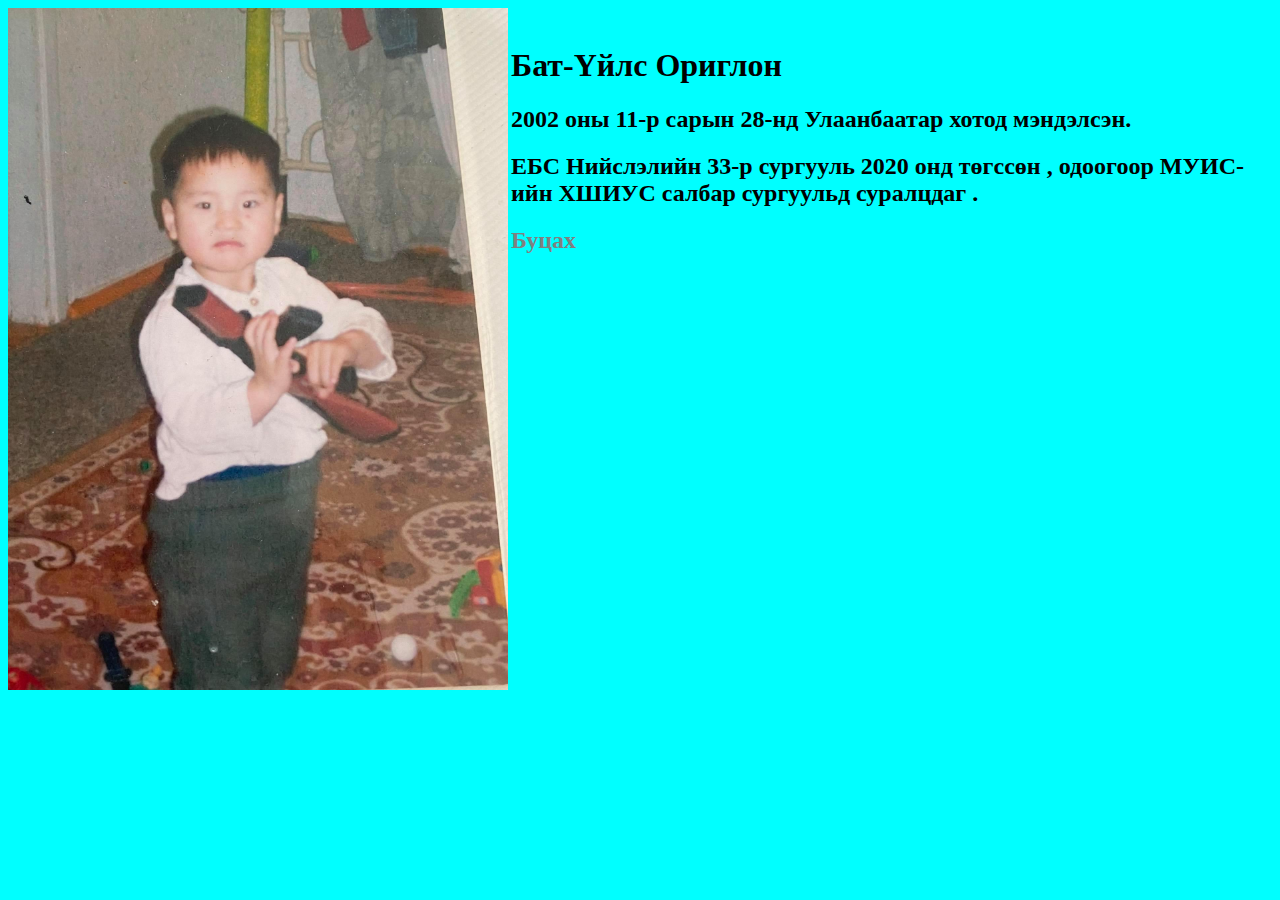
<file: aboutlast.html>
<html>
<head> 
    <style>
        body{background-color: aqua;}
        

    </style>

<title>
    About 
</title>  
    </head>
    <body>
    &nbsp;
    
        <img src="young.jpeg" ALIGN="left" style="width:500px;"> </body>
        <h1 class="h2">Бат-Үйлс Ориглон</h1>
    <p><b><h2>2002 оны 11-р сарын 28-нд Улаанбаатар хотод мэндэлсэн.</h2></b></p> 
    <p><b><h2>ЕБС Нийслэлийн 33-р сургууль 2020 онд төгссөн , одоогоор МУИС-ийн ХШИУС салбар сургуульд суралцдаг .</b></h2>  </p>
    <p><b><h2><a href="home.html"style="color:grey;text-decoration: none;">Буцах</a></b></h2>  </p>
  
    
</html>
</file>
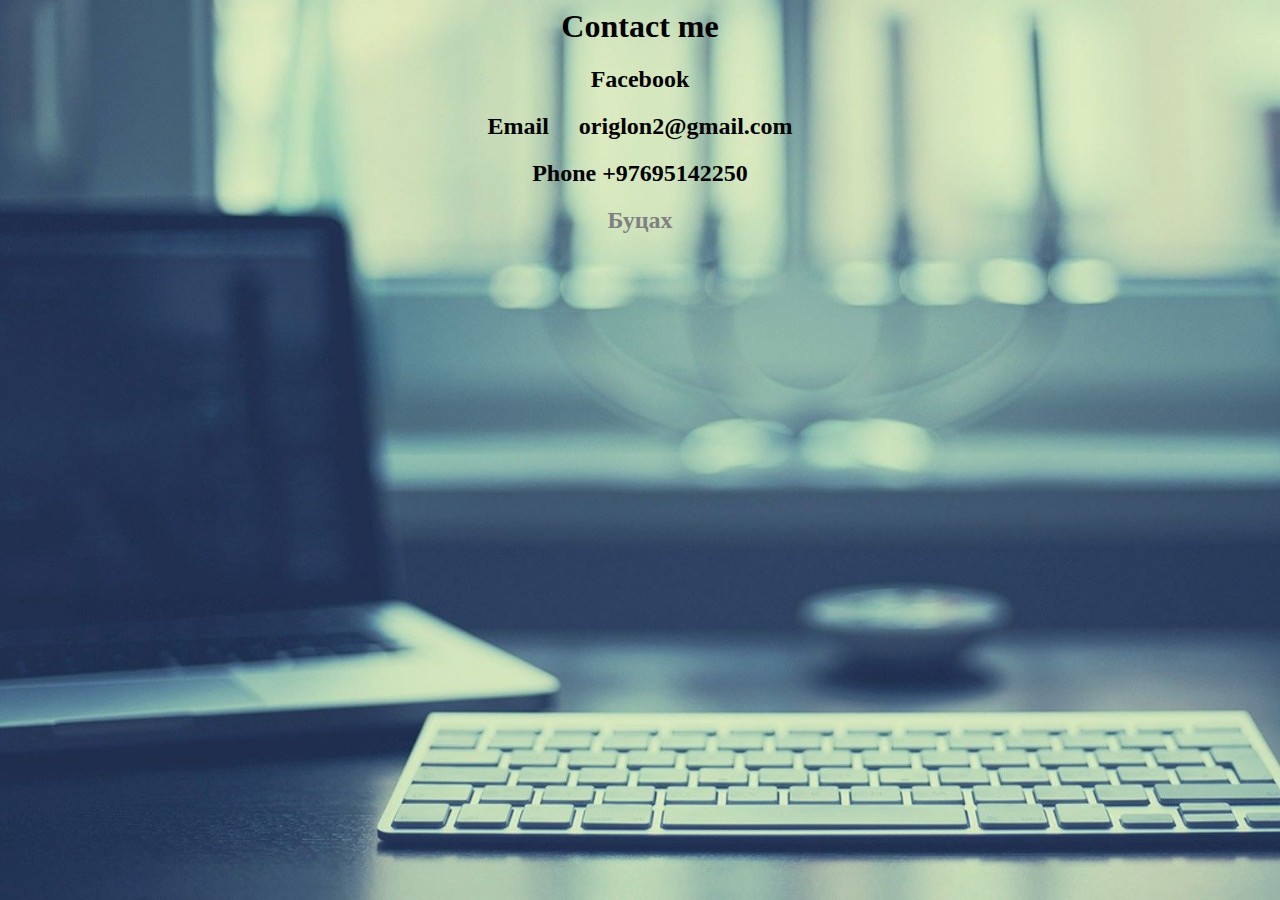
<file: contact.html>
<html>
    <head>
        <title>contact
        </title>
        <body background="background4.jpg" style="background-size: cover;"></body> 
        <center><h1>Contact me</h1></center>
        <CENTER><p><h2><a href="https://www.facebook.com/origlonqq/"style="color:black;text-decoration: none;">Facebook</a></h2></p> </CENTER>
        <CENTER><p><h2>Email &nbsp; &nbsp;  origlon2@gmail.com</CENTER>
        <CENTER><p><h2>Phone +97695142250</CENTER>
        <center><p><b><h2><a href="home.html"style="color:grey;text-decoration: none;">Буцах</a></b></h2>  </p></center>
</html>
</file>
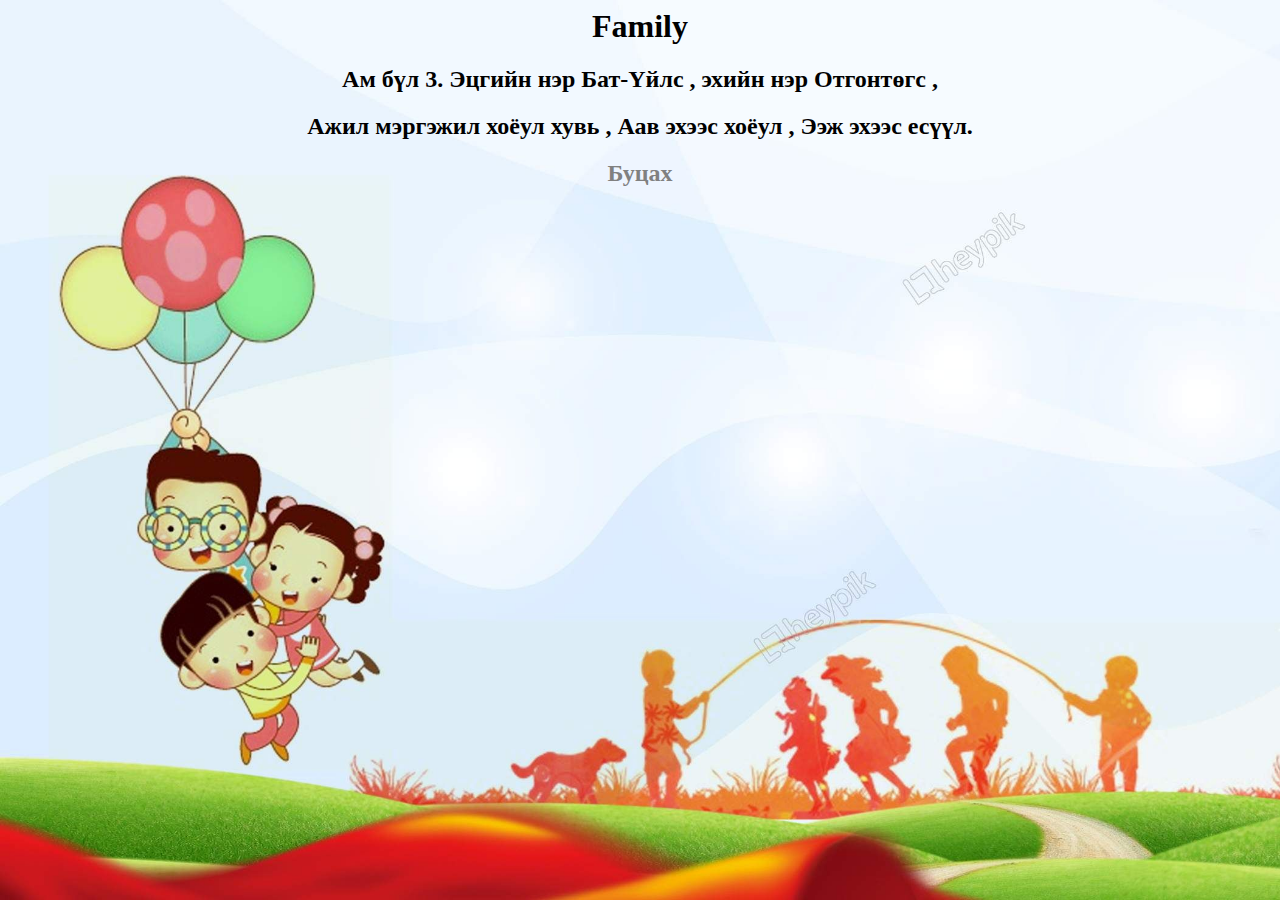
<file: family.html>
<html>
    <head>
        <title>family
        </title>
        <body background="background3.jpg" style="background-size: cover;"></body> 
            <center><h1>Family</h1></center>

            <center><p><h2> Ам бүл 3. Эцгийн нэр Бат-Үйлс , эхийн нэр Отгонтөгс ,  </h2></p></center>
            <center><p><h2> Ажил мэргэжил хоёул хувь , Аав эхээс хоёул , Ээж эхээс есүүл. </h2></p></center>
           <center><p><b><h2><a href="home.html"style="color:grey;text-decoration: none;">Буцах</a></b></h2>  </p></center> 
</html>
</file>
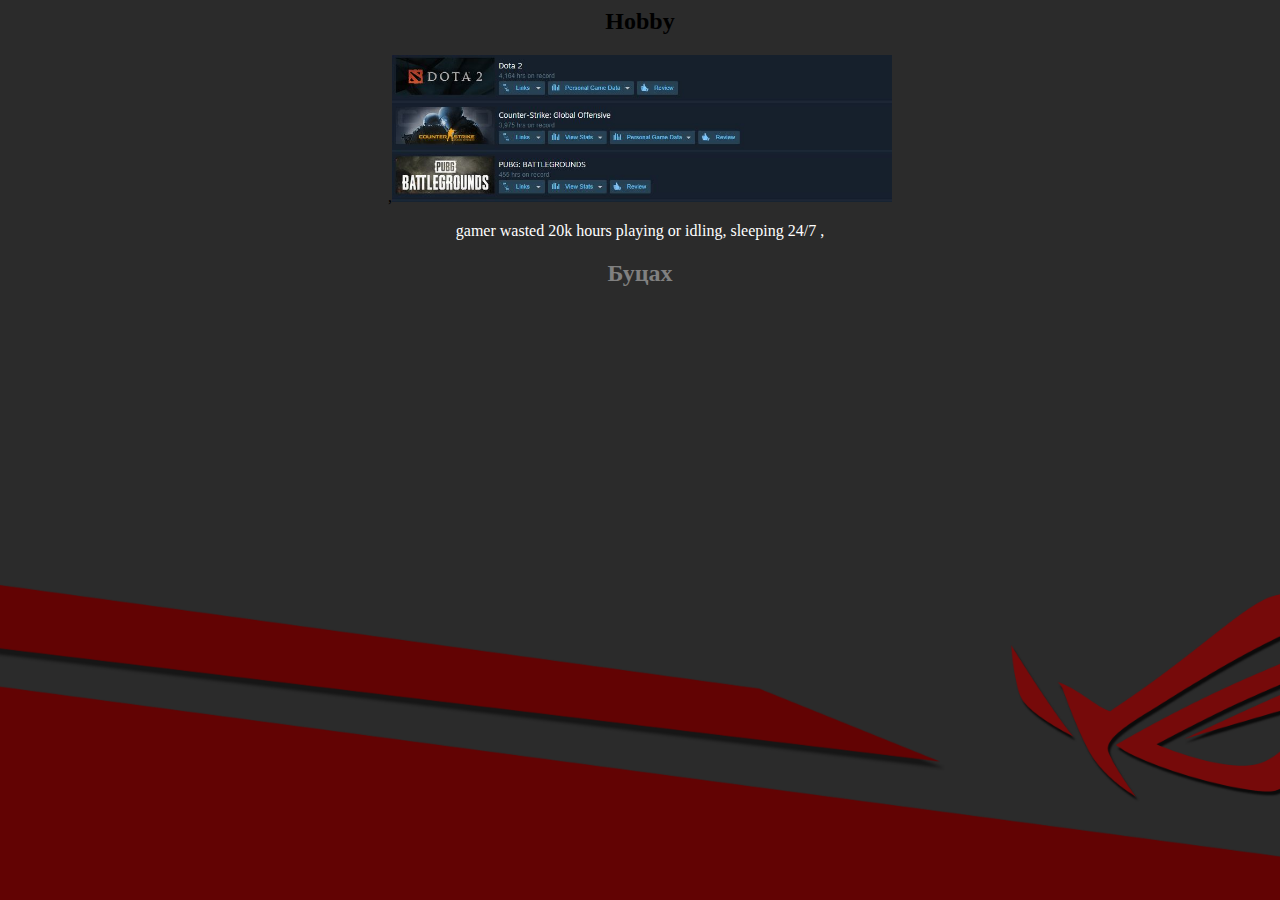
<file: hobby.html>
<html>
    <head>
        <title>hobby
        </title>
        <body background="background2.png" style="background-size: cover;"></body> 
            <center><h2>Hobby</h2></center>
            <center>,<img src="date.JPG" style="width:500px;"</center>
            <p style="color:white;"> gamer wasted 20k hours playing or idling, sleeping 24/7 ,   </p>
            <p><b><h2><a href="home.html"style="color:grey;text-decoration: none;">Буцах</a></b></h2>  </p>
    </head>
</html>
</file>
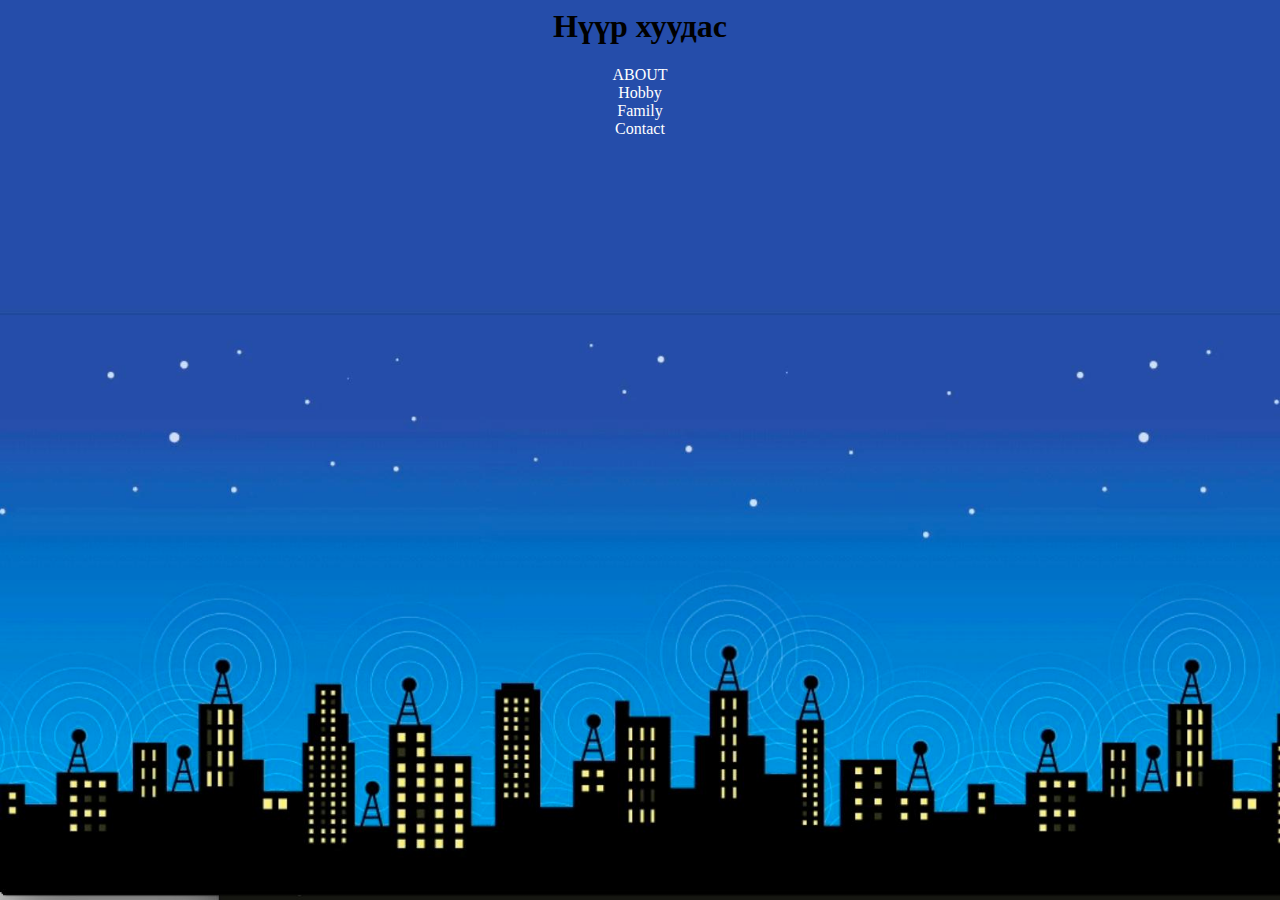
<file: home.html>
<html>
    <head>
        <title>Home
        </title>
        <body background="background.jpg" style="background-size: cover;"></body> 
            <center><h1>Нүүр хуудас</h1></center>
            <center><a href="aboutlast.html"style="color:white;text-decoration: none;">ABOUT</a>
                <center><a href="hobby.html" style="color:white;text-decoration: none;">Hobby</a>
                    <center><a href="family.html"style="color:white;text-decoration: none;">Family</a>
                        <center><a href="contact.html"style="color:white;text-decoration: none;">Contact</a>
            
    </head>
</html>
</file>
